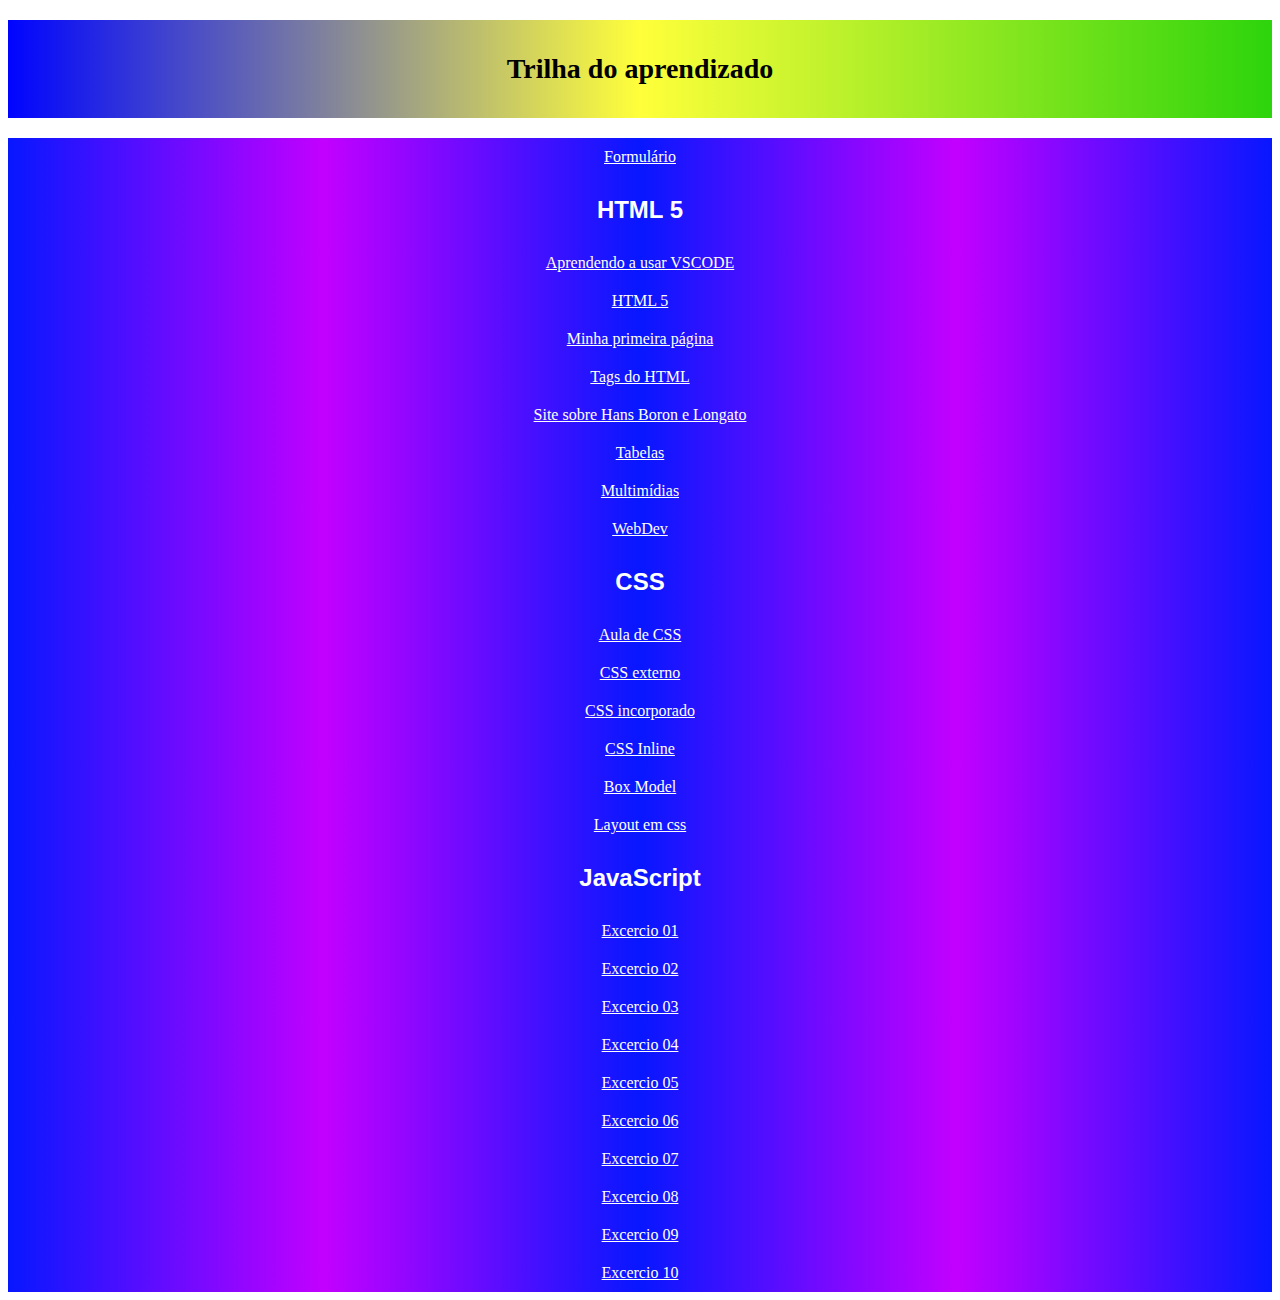
<file: index.html>
<!DOCTYPE html>
<html lang="pt-BR">
<head>
    <meta charset="UTF-8">
    <meta http-equiv="X-UA-Compatible" content="IE=edge">
    <meta name="viewport" content="width=device-width, initial-scale=1.0">
    <title>Edson Batista</title>

    <link rel="stylesheet" href="css/estilo.css">
</head>
<body>
    <div class="header">
        <h2>Trilha do aprendizado</h2>
    </div>

    <div class="informacoes">

        <a href="formulario/index.html">Formulário</a>

        <h2>HTML 5</h2>
        <a href="rde01/AprendendoVSCode.html" target="_blank">Aprendendo a usar VSCODE</a>
        <a href="rde01/ativ01.html" target="_blank">HTML 5</a>
        <a href="rde01/Ex00.html" target="_blank">Minha primeira página</a>
        <a href="rde04/Ex01.html" target="_blank">Tags do HTML</a>
        <a href="rde05/RDE05_index_base.html" target="_blank">Site sobre Hans Boron e Longato</a>
        <a href="rde08/tabelas.html" target="_blank">Tabelas</a>
        <a href="rde09/multimidias.html" target="_blank">Multimídias</a>
        <a href="rde10/index.html" target="_blank">WebDev</a>

        <h2>CSS</h2>
        <a href="rde11/cssaula.html" target="_blank">Aula de CSS</a>
        <a href="rde11/cssexterno.html" target="_blank">CSS externo</a>
        <a href="rde11/cssincorporado.html" target="_blank">CSS incorporado</a>
        <a href="rde11/CSS_Inline.html" target="_blank">CSS Inline</a>
        <a href="rde12/CSS_BoxModel.html" target="_blank">Box Model</a>
        <a href="rde15/index.html" target="_blank">Layout em css</a>

        <h2>JavaScript</h2>
        <a href="rde16/JS_Ex01.html" target="_blank">Excercio 01</a>
        <a href="rde16/js_ex02.html" target="_blank">Excercio 02</a>
        <a href="rde16/js_ex03.html" target="_blank">Excercio 03</a>
        <a href="rde16/js_ex04.html" target="_blank">Excercio 04</a>
        <a href="rde16/js_Ex05.html" target="_blank">Excercio 05</a>
        <a href="rde16/js_Ex06.html" target="_blank">Excercio 06</a>
        <a href="rde16/js_Ex07.html" target="_blank">Excercio 07</a>
        <a href="rde16/js_Ex08.html" target="_blank">Excercio 08</a>
        <a href="rde16/js_Ex09.html" target="_blank">Excercio 09</a>
        <a href="rde16/js_ex10.html" target="_blank">Excercio 10</a>
    </div>
</body>
</html>
</file>
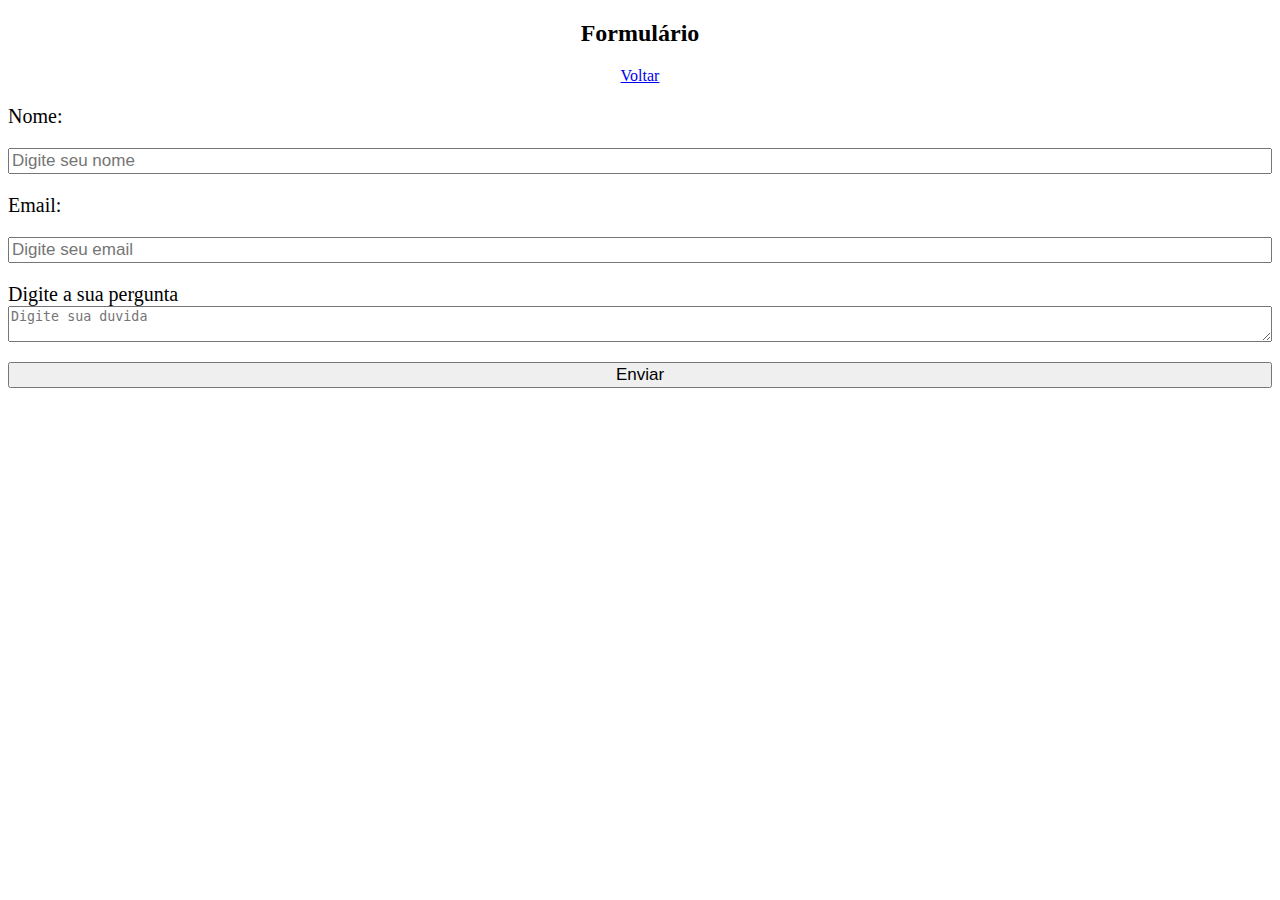
<file: formulario/index.html>
<!DOCTYPE html>
<html lang="en">
<head>
    <meta charset="UTF-8">
    <meta http-equiv="X-UA-Compatible" content="IE=edge">
    <meta name="viewport" content="width=device-width, initial-scale=1.0">
    <title>Formulario Edson</title>
    <link rel="stylesheet" href="formulario.css">
</head>
<body>
    <div class="header">
        <h2>Formulário</h2>

        <a href="../index.html">Voltar</a>
    </div>

    <form>
        <label>Nome:</label>
        <input type="text" name="nome" placeholder="Digite seu nome">

        <label>Email:</label>
        <input type="email" name="email" placeholder="Digite seu email">

        <label>Digite a sua pergunta</label>
        <textarea placeholder="Digite sua duvida"></textarea>

        <input type="submit" id="enviar" value="Enviar">
    </form>
</body>
</html>
</file>
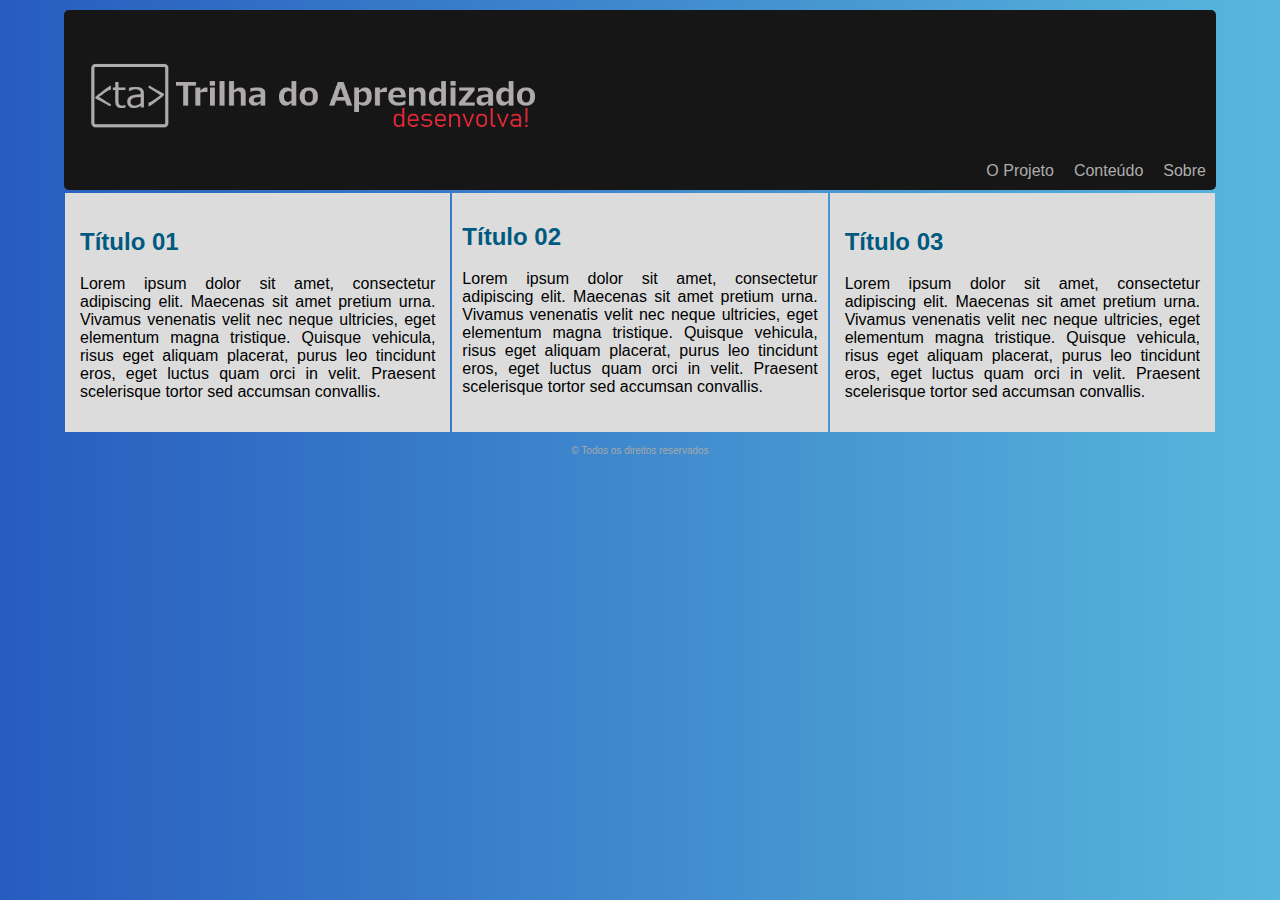
<file: rde15/index.html>
<!DOCTYPE html>
<html lang="en">
<head>
    <meta charset="UTF-8">
    <meta http-equiv="X-UA-Compatible" content="IE=edge">
    <meta name="viewport" content="width=device-width, initial-scale=1.0">
    <title>Na Trilha do Aprendizado</title>
    <link rel="stylesheet" href="CSS/layout02.css">
</head>
    <header> 
        <div class="logo">
           <picture>
               <img src="img/logo.png"  alt="logo">
           </picture>
        </div>
        <nav>
            <div class="navegacao"> 
                    <a href="#">Sobre</a>
                    <a href="#">Conteúdo</a>
                    <a href="#">O Projeto</a>
            </div>
        </nav>
    </header>
    <main>
      
        <div class="principal">
            <div class="conteudolateral">
              <h2>Título 01</h2>
              <p>Lorem ipsum dolor sit amet, consectetur adipiscing elit. Maecenas sit amet pretium urna. Vivamus venenatis velit nec neque ultricies, eget elementum magna tristique. Quisque vehicula, risus eget aliquam placerat, purus leo tincidunt eros, eget luctus quam orci in velit. Praesent scelerisque tortor sed accumsan convallis.</p>

              
            </div>
            
            <div class="conteudocentral">
              <h2>Título 02</h2>
              <p>Lorem ipsum dolor sit amet, consectetur adipiscing elit. Maecenas sit amet pretium urna. Vivamus venenatis velit nec neque ultricies, eget elementum magna tristique. Quisque vehicula, risus eget aliquam placerat, purus leo tincidunt eros, eget luctus quam orci in velit. Praesent scelerisque tortor sed accumsan convallis.</p>
            </div>
            
            <div class="conteudolateral">
              <h2>Título 03</h2>
              <p>Lorem ipsum dolor sit amet, consectetur adipiscing elit. Maecenas sit amet pretium urna. Vivamus venenatis velit nec neque ultricies, eget elementum magna tristique. Quisque vehicula, risus eget aliquam placerat, purus leo tincidunt eros, eget luctus quam orci in velit. Praesent scelerisque tortor sed accumsan convallis.</p>
            </div>
          </div>
    </main>
    <footer>
      <div class="rodape">
        <p>© Todos os direitos reservados</p>
      </div>
    </footer>

    
</body>
</html>
</file>
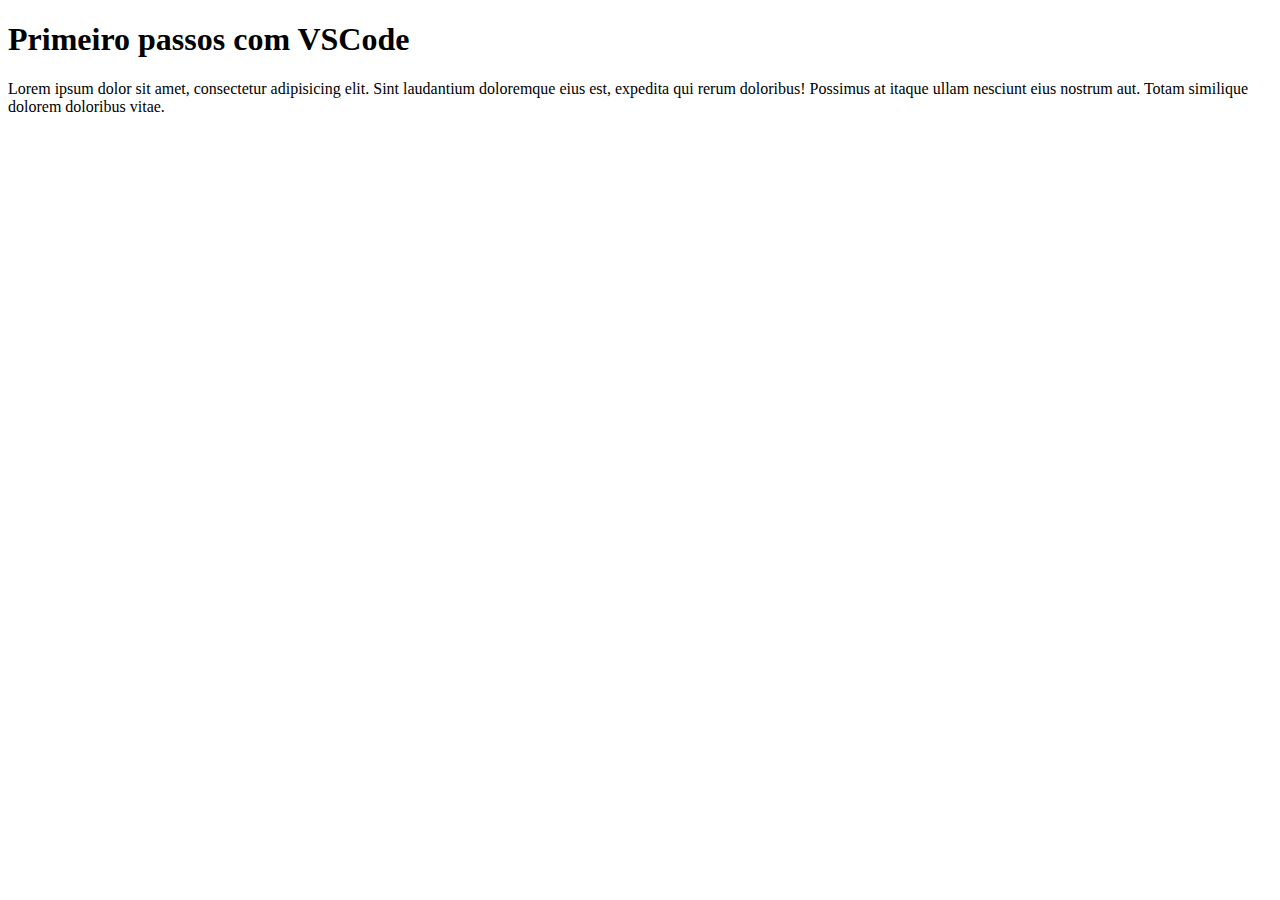
<file: rde01/AprendendoVSCode.html>
<!DOCTYPE html>
<html lang="pt-Br">
<head>
    <meta charset="UTF-8">
    <meta http-equiv="X-UA-Compatible" content="IE=edge">
    <meta name="viewport" content="width=device-width, 
    initial-scale=1.0">
    <title>Aprendendo Visual Studio Code</title>
</head>
<body>
    <h1>Primeiro passos com VSCode</h1>
     <p>
         Lorem ipsum dolor sit amet, consectetur adipisicing elit. Sint laudantium doloremque eius est, expedita qui rerum doloribus! Possimus at itaque ullam nesciunt eius nostrum aut. Totam similique dolorem doloribus vitae.
     </p>

     <p>
         
     </p>
</body>
</html>
</file>
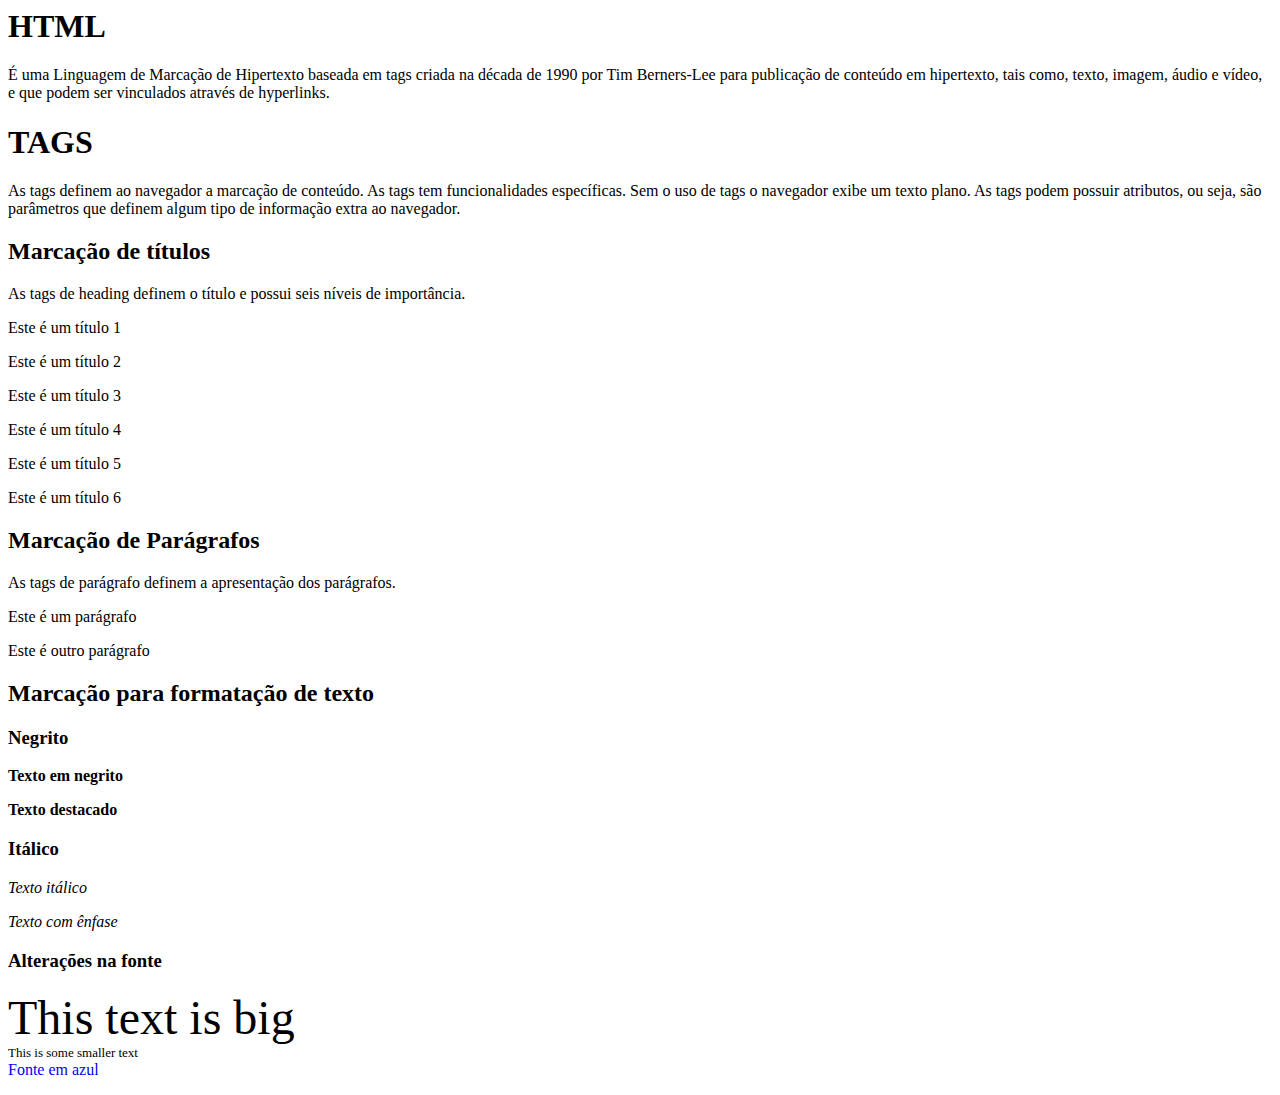
<file: rde01/ativ01.html>
<html>

	<head>
		<meta charset="UTF-8">
		<title> Texto para testar</title>

	</head>
	<body>
		<h1> HTML </h1>
		<p> É uma Linguagem de Marcação de Hipertexto baseada em tags criada na década de 1990 por Tim Berners-Lee para publicação de conteúdo em hipertexto, tais como, texto, imagem, áudio e vídeo, e que podem ser vinculados através de hyperlinks.</p>
		<h1> TAGS </h1>
		<p> As tags definem ao navegador a marcação de conteúdo. As tags tem funcionalidades específicas. Sem o uso de tags o navegador exibe um texto plano.
As tags podem possuir atributos, ou seja, são parâmetros que definem algum tipo de informação extra ao navegador. </p>
		<h2> Marcação de títulos </h2>
		<p> As tags de heading definem o título e possui seis níveis de importância.
		<p> Este é um título 1 </p>
		<p> Este é um título 2 </p>
		<p> Este é um título 3 </p>
		<p> Este é um título 4 </p>
		<p> Este é um título 5 </p>
		<p> Este é um título 6 </p>
 
		<h2> Marcação de Parágrafos </h2>
		<p> As tags de parágrafo definem a apresentação dos parágrafos. </p>
		<p> Este é um parágrafo </p>
		<p> Este é outro parágrafo </p>

		<h2> Marcação para formatação de texto </h2>
		
 		<h3> Negrito </h3>
		<p> <b>Texto em negrito</b>
		<p> <strong>Texto destacado</strong>

		<h3> Itálico </h3>
		<p> <i>Texto itálico</i>
		<p> <em>Texto com ênfase</em> </p>

		<h3> Alterações na fonte </h3>
		<font size = "10" > This text is big </font>
		<br> <font size = "2" > This is some smaller text </font>
		<br> <font color ="blue"> Fonte em azul </font> </p>
		

	</body>

</html>
</file>
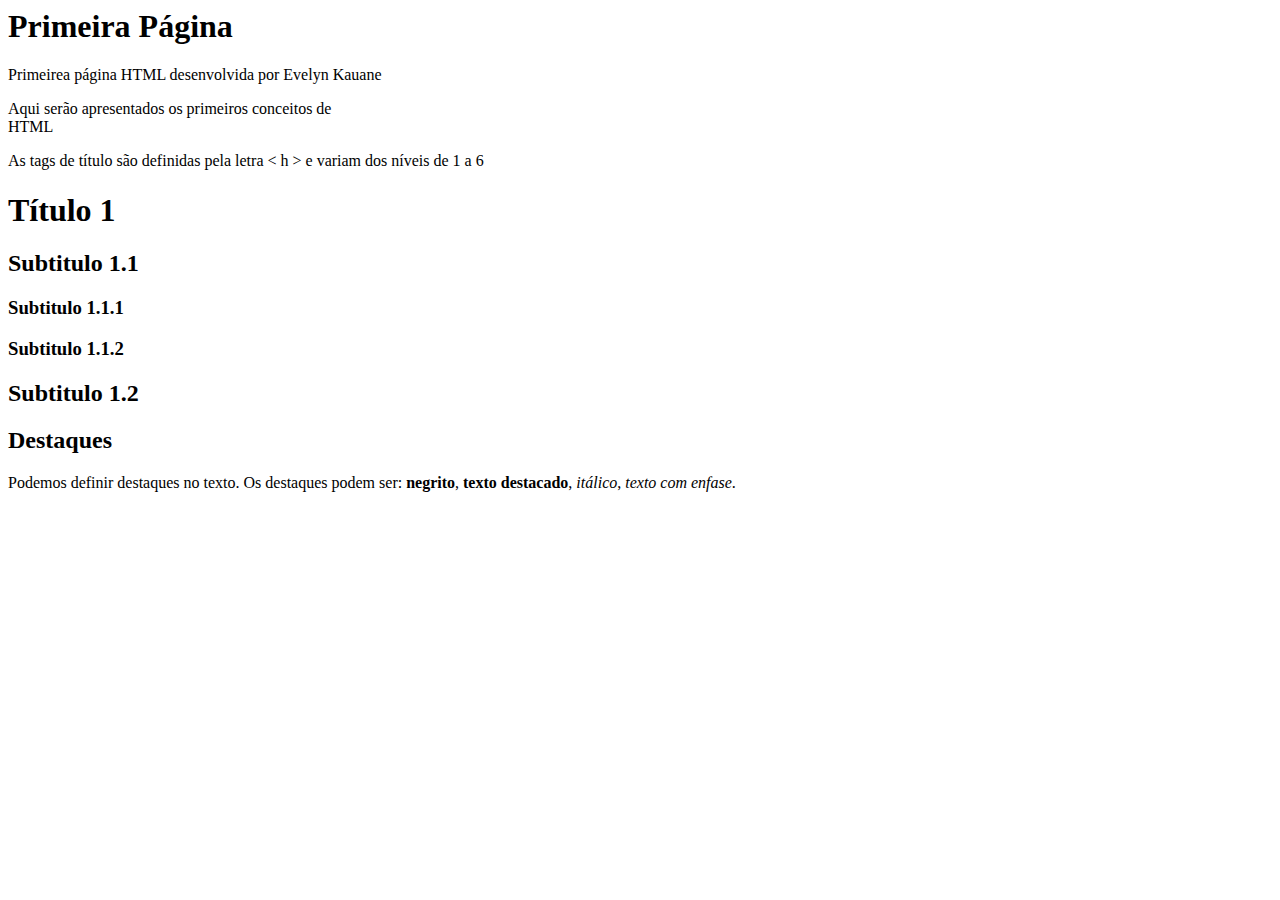
<file: rde01/Ex00.html>
<html>
       <head>
              
               <title>Evelyn Lima</title>
       </head>

     <body>
           <h1>Primeira Página</h1>
             <p>Primeirea página HTML desenvolvida por Evelyn Kauane</p>
             <p>Aqui serão apresentados os primeiros conceitos de <br> HTML</p>
             <p> As tags de título são definidas pela letra &lt h &gt e variam dos níveis de 1 a 6</p>
             <h1>Título 1</h1>
             <h2>Subtitulo 1.1</h2>
                    <h3>Subtitulo 1.1.1</h3>
                    <h3>Subtitulo 1.1.2</h3>
             <h2>Subtitulo 1.2</h2>

             <h2>Destaques</h2>
             <p>Podemos definir destaques no texto. Os destaques podem ser: <b>negrito</b>, <strong>texto destacado</strong>, <i>itálico</i>, <em>texto com enfase</em>.</p>
     </body>


</html>
</file>
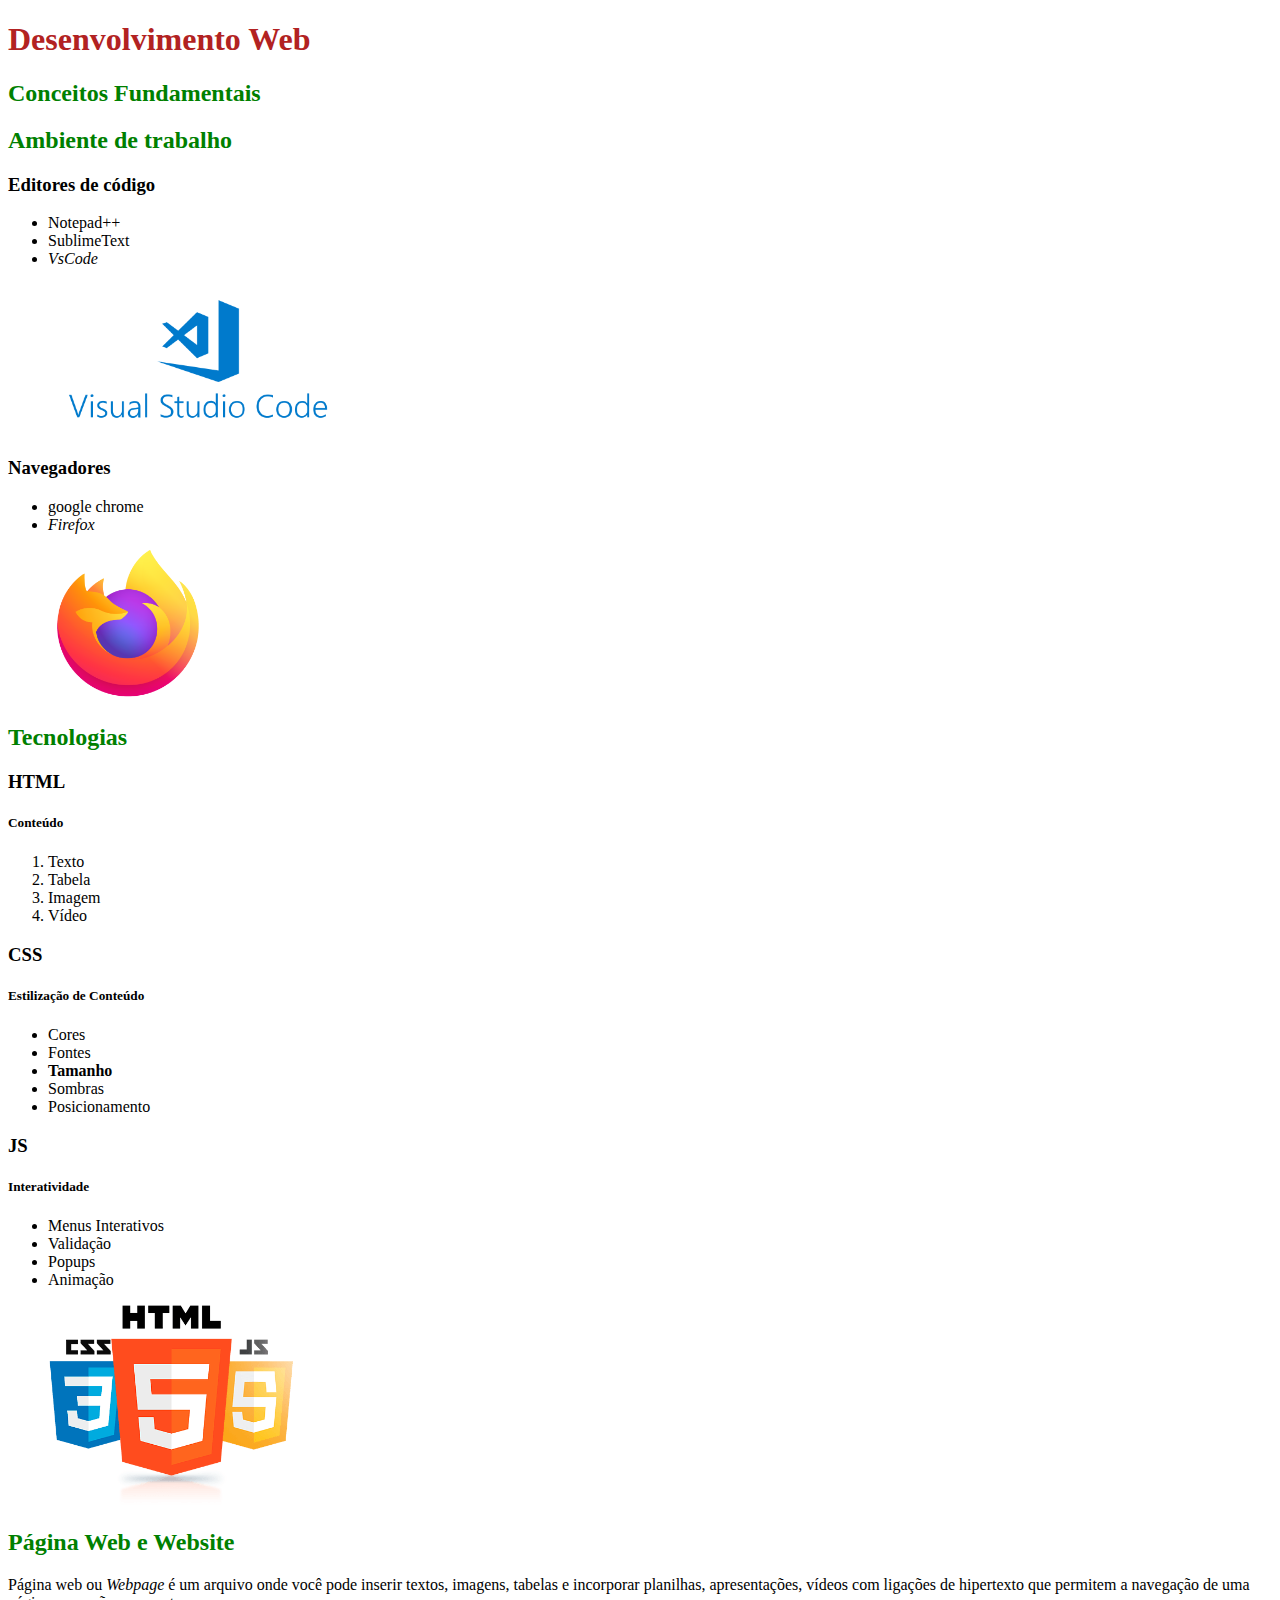
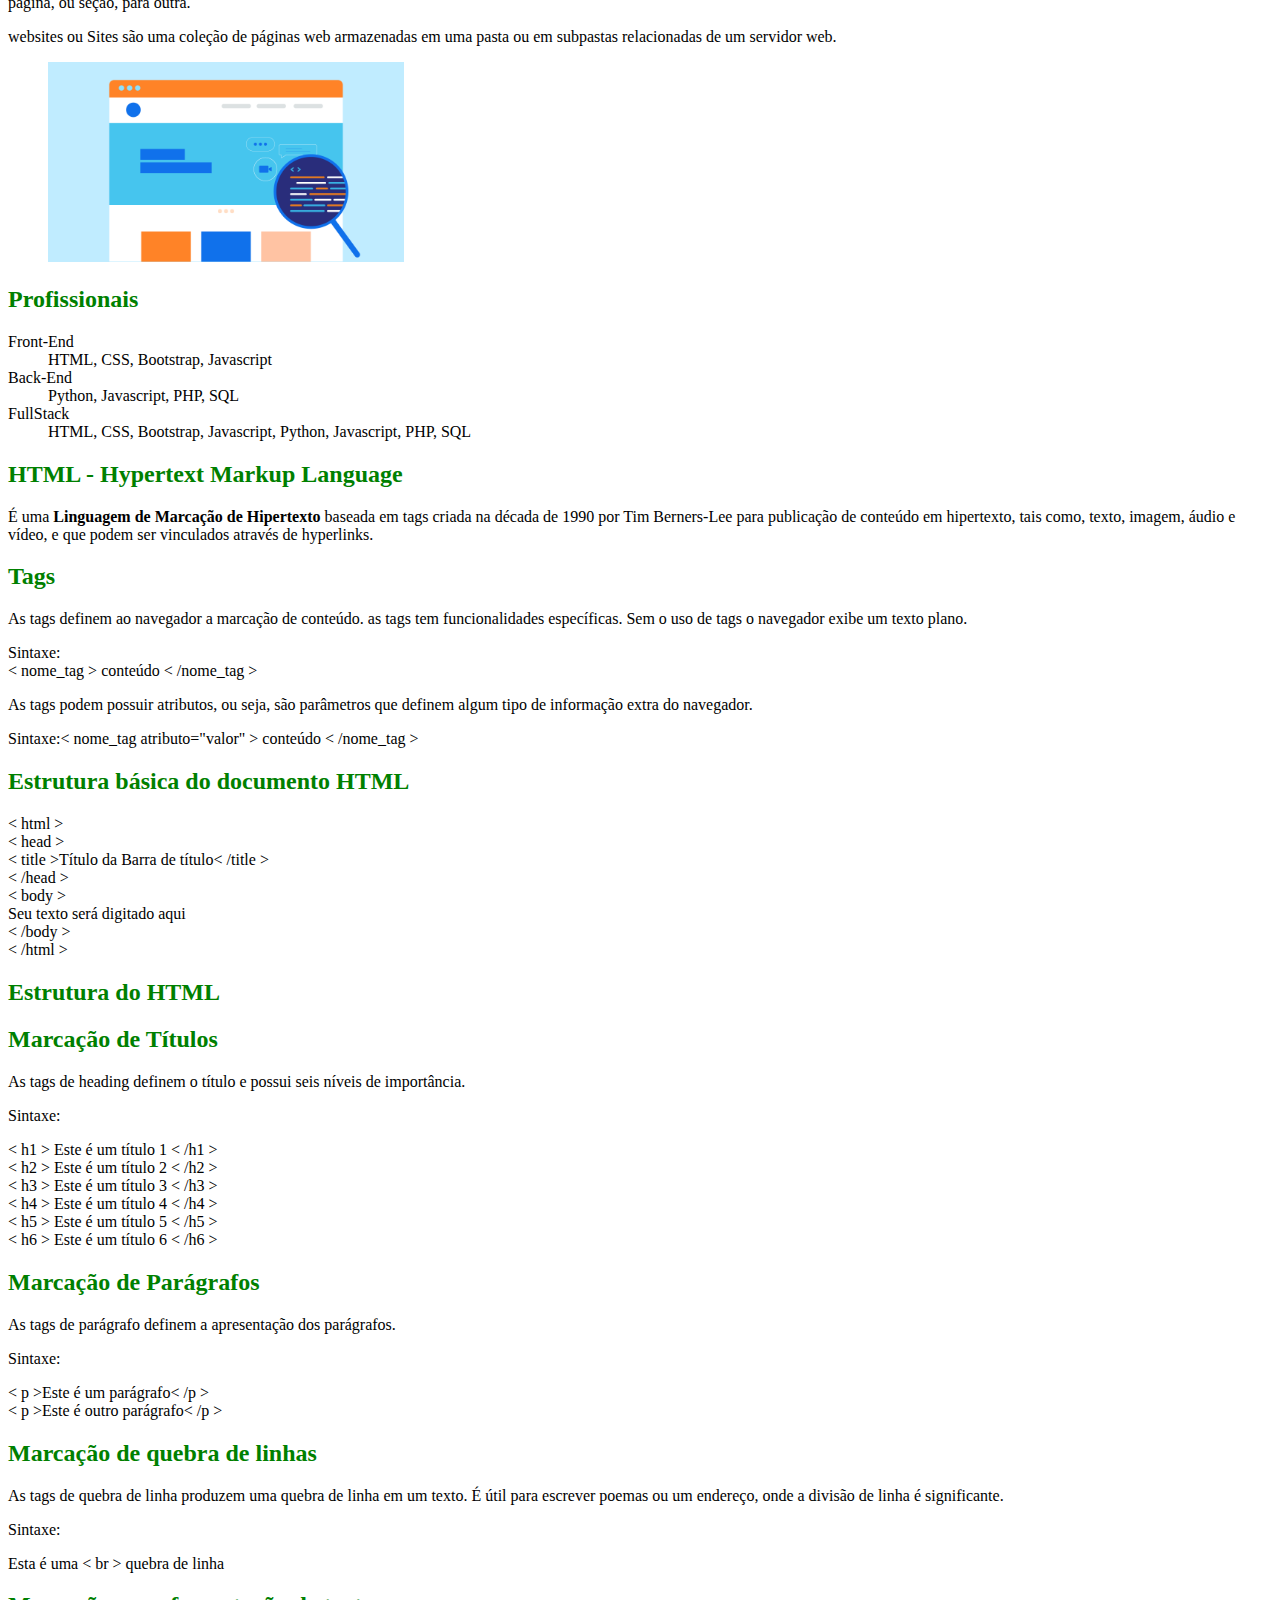
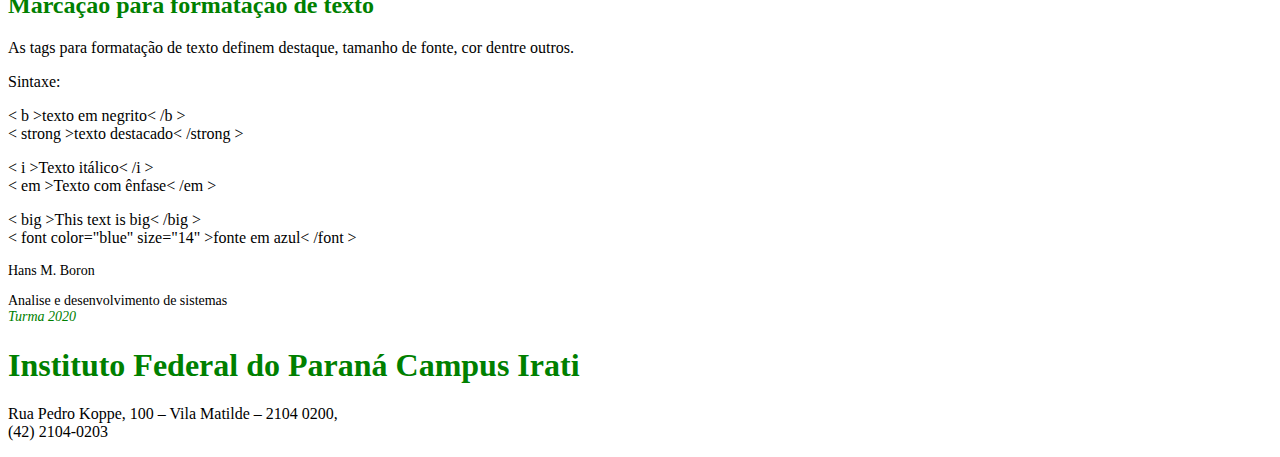
<file: rde05/RDE03-Ex01-Hans_Boron.html>
<!DOCTYPE html>
<html lang="pt-br">

<head>
    <meta charset="UTF-8">
    <meta http-equiv="X-UA-Compatible" content="IE=edge">
    <meta name="viewport" content="width=device-width, initial-scale=1.0">
    <link rel="icon" href="img/favicon.ico" type="image/x-icon">
    <title>RDE03-EX01</title>
    <style>
        h2 {
            color: green;
        }
    </style>
</head>

<body>
    <h1 style="color: firebrick; font-weight: bolder;">Desenvolvimento Web</h1>
    <h2>Conceitos Fundamentais</h2>

    <h2>Ambiente de trabalho</h2>
    <h3>Editores de código</h3>
    <ul>
        <li>Notepad++</li>
        <li>SublimeText</li>
        <li><em>VsCode</em></li>
    </ul>

    <figure>
        <img src="img/vscode.png" alt="Visual Studio Code" height="150">
    </figure>

    <h3>Navegadores</h3>
    <ul>
        <li>google chrome</li>
        <li><em>Firefox</em></li>
    </ul>

    <figure>
        <img src="img/firefox.png" alt="Visual Studio Code" height="150">
    </figure>

    <h2>Tecnologias</h2>
    <h3>HTML</h3>
    <h5>Conteúdo</h5>
    <ol type="1">
        <li>Texto</li>
        <li>Tabela</li>
        <li>Imagem</li>
        <li>Vídeo</li>
    </ol>
    <h3>CSS</h3>
    <h5>Estilização de Conteúdo</h5>
    <ul>
        <li>Cores</li>
        <li>Fontes</li>
        <li><strong>Tamanho</strong></li>
        <li>Sombras</li>
        <li>Posicionamento</li>
    </ul>

    <h3>JS</h3>
    <h5>Interatividade</h5>
    <ul>
        <li>Menus Interativos</li>
        <li>Validação</li>
        <li>Popups</li>
        <li>Animação</li>
    </ul>

    <figure>
        <img src="img/html.png" alt="Visual Studio Code" height="200">
    </figure>

    <h2>Página Web e Website</h2>
    <p>Página web ou <em>Webpage</em> é um arquivo onde você pode inserir textos, imagens, tabelas e incorporar planilhas,
        apresentações, vídeos com ligações de hipertexto que permitem a navegação de uma página, ou seção, para outra.
    </p>
    <p>websites ou Sites são uma coleção de páginas web armazenadas em uma pasta ou em subpastas relacionadas de um
        servidor web.</p>

    <figure>
        <img src="img/webpage.png" alt="Visual Studio Code" height="200">
    </figure>

    <h2>Profissionais</h2>
    <dl>
        <dt>Front-End</dt>
        <dd>HTML, CSS, Bootstrap, Javascript</dd>
        <dt>Back-End</dt>
        <dd>Python, Javascript, PHP, SQL</dd>
        <dt>FullStack</dt>
        <dd>HTML, CSS, Bootstrap, Javascript, Python, Javascript, PHP, SQL</dd>
    </dl>

    <h2>HTML - Hypertext Markup Language</h2>
    <p>É uma <strong>Linguagem de Marcação de Hipertexto</strong> baseada em tags criada na década de 1990 por Tim Berners-Lee para
        publicação de conteúdo em hipertexto, tais como, texto, imagem, áudio e vídeo, e que podem ser vinculados
        através de hyperlinks.</p>

    <h2>Tags</h2>
    <p>As tags definem ao navegador a marcação de conteúdo. as tags tem funcionalidades específicas. Sem o uso de tags o
        navegador exibe um texto plano.</p>
    <p>Sintaxe:<br> &lt; nome_tag &gt; conteúdo &lt; /nome_tag &gt;</p>
    <p>As tags podem possuir atributos, ou seja, são parâmetros que definem algum tipo de informação extra do navegador.
    </p>
    <p>Sintaxe:&lt; nome_tag atributo="valor" &gt; conteúdo &lt; /nome_tag &gt;</p>

    <h2>Estrutura básica do documento HTML</h2>
    <p>&lt; html &gt;<br>&lt; head &gt;<br>&lt; title &gt;Título da Barra de título&lt; /title &gt;<br>&lt; /head
        &gt;<br>&lt; body &gt;<br>Seu texto será digitado aqui<br>&lt; /body &gt;<br>&lt; /html &gt;</p>

    <h2>Estrutura do HTML</h2>

    <h2>Marcação de Títulos</h2>
    <p>As tags de heading definem o título e possui seis níveis de importância.</p>
    <p>Sintaxe:</p>
    <p>&lt; h1 &gt; Este é um título 1 &lt; /h1 &gt;<br>&lt; h2 &gt; Este é um título 2 &lt; /h2 &gt;<br>&lt; h3 &gt;
        Este é um título 3 &lt; /h3 &gt;<br>&lt; h4 &gt; Este é um título 4 &lt; /h4 &gt;<br>&lt; h5 &gt; Este é um
        título 5 &lt; /h5 &gt;<br>&lt; h6 &gt; Este é um título 6 &lt; /h6 &gt;</p>

    <h2>Marcação de Parágrafos</h2>
    <p>As tags de parágrafo definem a apresentação dos parágrafos.</p>
    <p>Sintaxe:</p>
    <p>&lt; p &gt;Este é um parágrafo&lt; /p &gt;<br>&lt; p &gt;Este é outro parágrafo&lt; /p &gt;</p>

    <h2>Marcação de quebra de linhas</h2>
    <p>As tags de quebra de linha produzem uma quebra de linha em um texto. É útil para escrever poemas ou um endereço,
        onde a divisão de linha é significante.</p>
    <p>Sintaxe:</p>
    <p>Esta é uma &lt; br &gt; quebra de linha</p>

    <h2>Marcação para formatação de texto</h2>
    <p>As tags para formatação de texto definem destaque, tamanho de fonte, cor dentre outros.</p>
    <p>Sintaxe:</p>
    <p>&lt; b &gt;texto em negrito&lt; /b &gt;<br>&lt; strong &gt;texto destacado&lt; /strong &gt;</p>
    <p>&lt; i &gt;Texto itálico&lt; /i &gt;<br>&lt; em &gt;Texto com ênfase&lt; /em &gt;</p>
    <p>&lt; big &gt;This text is big&lt; /big &gt;<br>&lt; font color="blue" size="14" &gt;fonte em azul&lt; /font &gt;
    </p>

    <!-- Exercicios -->
    <p style="font-size: 14px;">Hans M. Boron</p>
    <p style="font-size: 14px;">Analise e desenvolvimento de sistemas<br><em style="color: green;">Turma 2020</em> </p>
    <h1 style="color: green;">Instituto Federal do Paraná Campus Irati</h1>
    <p>
        Rua Pedro Koppe, 100 – Vila Matilde – 2104 0200,<br>
        (42) 2104-0203
    </p>
</body>

</html>
</file>
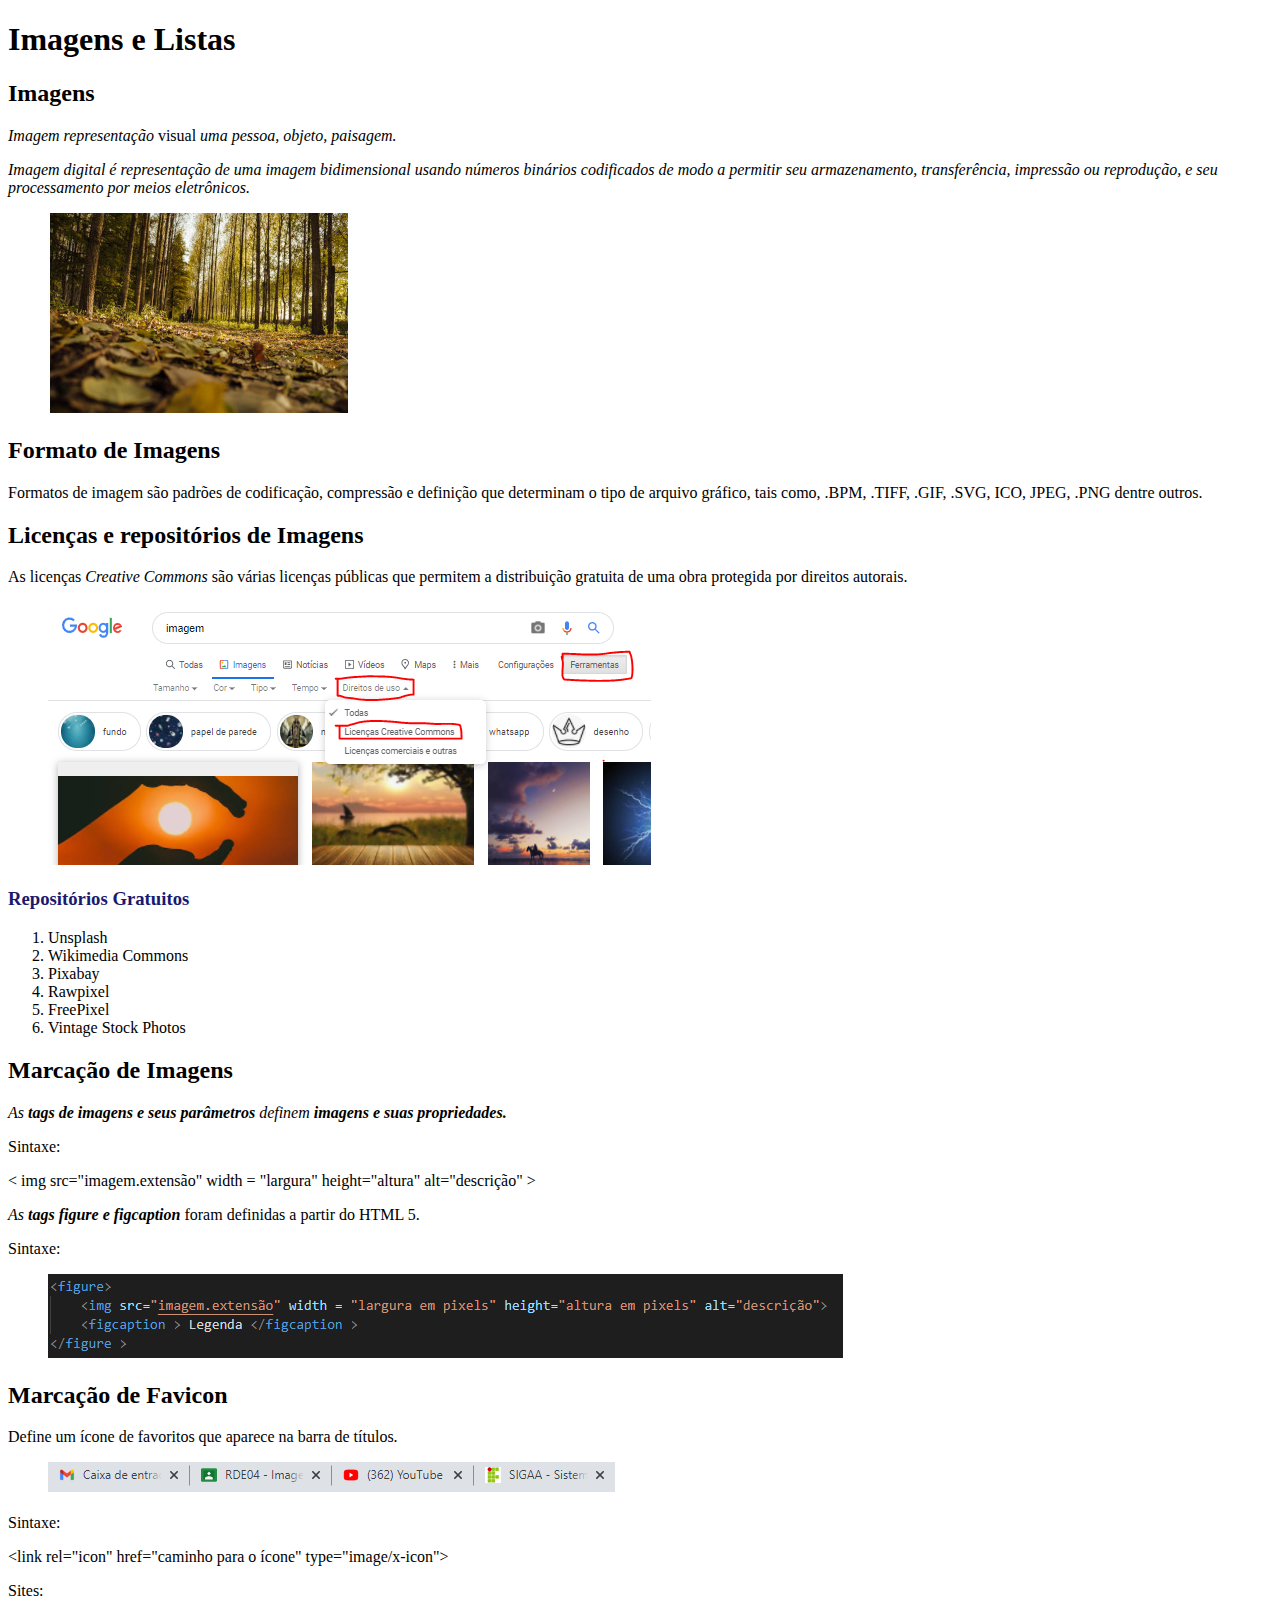
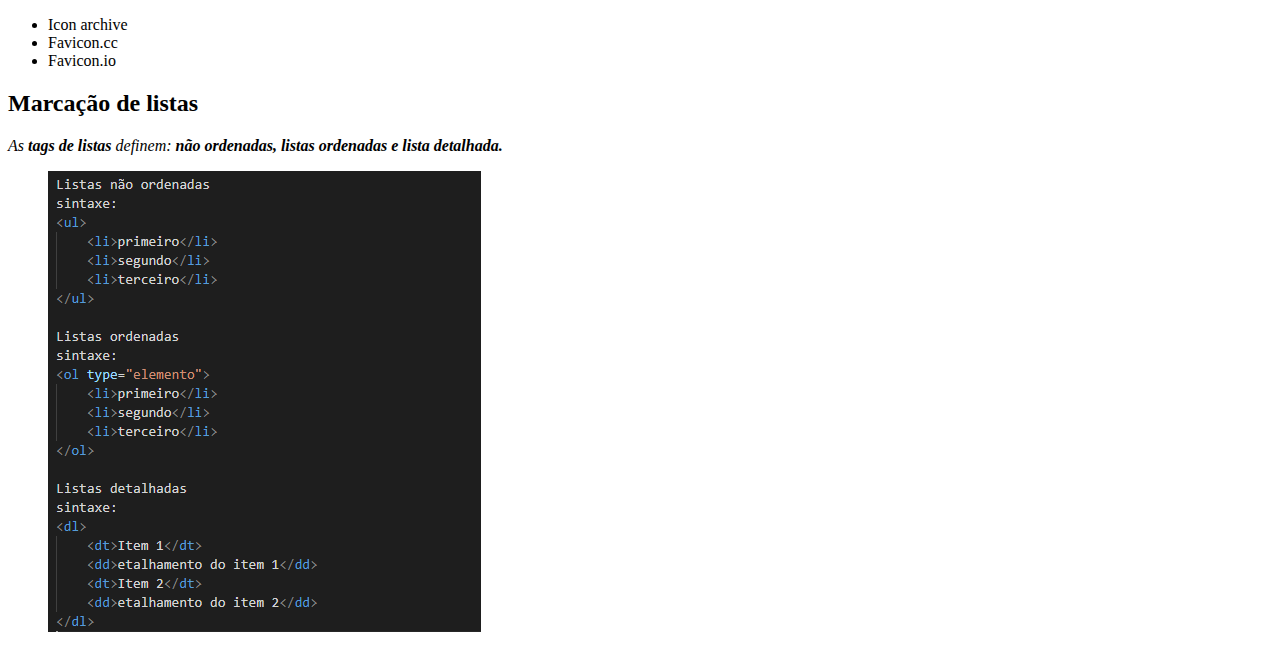
<file: rde05/RDE04-Ex01-Mariele_Longato.html>
<!DOCTYPE html>
<html lang="pt-BR">
<head>
    <meta charset="UTF-8">
    <meta http-equiv="X-UA-Compatible" content="IE=edge">
    <meta name="viewport" content="width=device-width, initial-scale=1.0">
    <link rel="icon" href="img/favicon_ml.ico" type="image/x-icon">
    <title>Imagens e Listas</title>
</head>
<body>
    <h1>Imagens e Listas</h1>
    <h2>Imagens</h2>
    <p><em>Imagem representação</em> visual <em> uma pessoa, objeto, paisagem.</em></p>
    <p><i>Imagem digital é representação de uma imagem bidimensional usando números binários codificados de modo a permitir seu armazenamento, transferência, impressão ou reprodução, e seu processamento por meios eletrônicos.</i></p>
    <figure>
        <img src ="img/paisagem.jpeg" alt="paisagem">
    </figure>
    <h2>Formato de Imagens</h2>
    <p>Formatos de imagem são padrões de codificação, compressão e definição que determinam o tipo de arquivo gráfico, tais como, .BPM, .TIFF, .GIF, .SVG, ICO, JPEG, .PNG dentre outros.</p>

    <h2>Licenças e repositórios de Imagens</h2>
    <p>As licenças <i>Creative Commons</i> são várias licenças públicas que permitem a distribuição gratuita de uma obra protegida por direitos autorais.</p>
    <figure>
        <img src="img/licenca.jpg" alt="Creative Commons">
    </figure>
    <h3><font color ="#191970">Repositórios Gratuitos</font></h3>
    <ol>
        <li>Unsplash</li>
        <li>Wikimedia Commons</li>
        <li>Pixabay</li>
        <li>Rawpixel</li>
        <li>FreePixel</li>
        <li>Vintage Stock Photos</li>
    </ol>
        
    <h2>Marcação de Imagens</h2>
    <p><em>As <b>tags de imagens e seus parâmetros</b> definem <strong> imagens e suas propriedades.</strong></em></p>
    <p>Sintaxe:</p>
    <p>&lt; img src="imagem.extensão" width = "largura" height="altura" alt="descrição" &gt;</p>

    <p><i>As <b>tags figure e figcaption</b></i> foram definidas a partir do HTML 5.</p>
    <p>Sintaxe:</p>
    <figure>
        <img src ="img/sintaxe_imagem.jpg" alt="Sintaxe tag imagem">
    </figure>
    <h2>Marcação de Favicon</h2>
    <p>Define um ícone de favoritos que aparece na barra de títulos.</p>
    <figure>
        <img src="img/favicon.jpeg" alt="Exemplo de favicon">
    </figure>
    <p>Sintaxe:</p>
    <p>&lt;link rel="icon" href="caminho para o ícone" type="image/x-icon"&gt; </p>
    <p>Sites:</p>
    <ul>
        <li>Icon archive</li>
        <li>Favicon.cc</li>
        <li>Favicon.io</li>
    </ul>
    <h2>Marcação de listas</h2>
    <p><em>As <b>tags de listas</b> definem: <strong> não ordenadas, listas ordenadas e lista detalhada.</strong></em></p>
    <figure>
        <img src="img/listas.jpg" alt="Sintaxe listas">
    </figure>

</body>
</html>
</file>
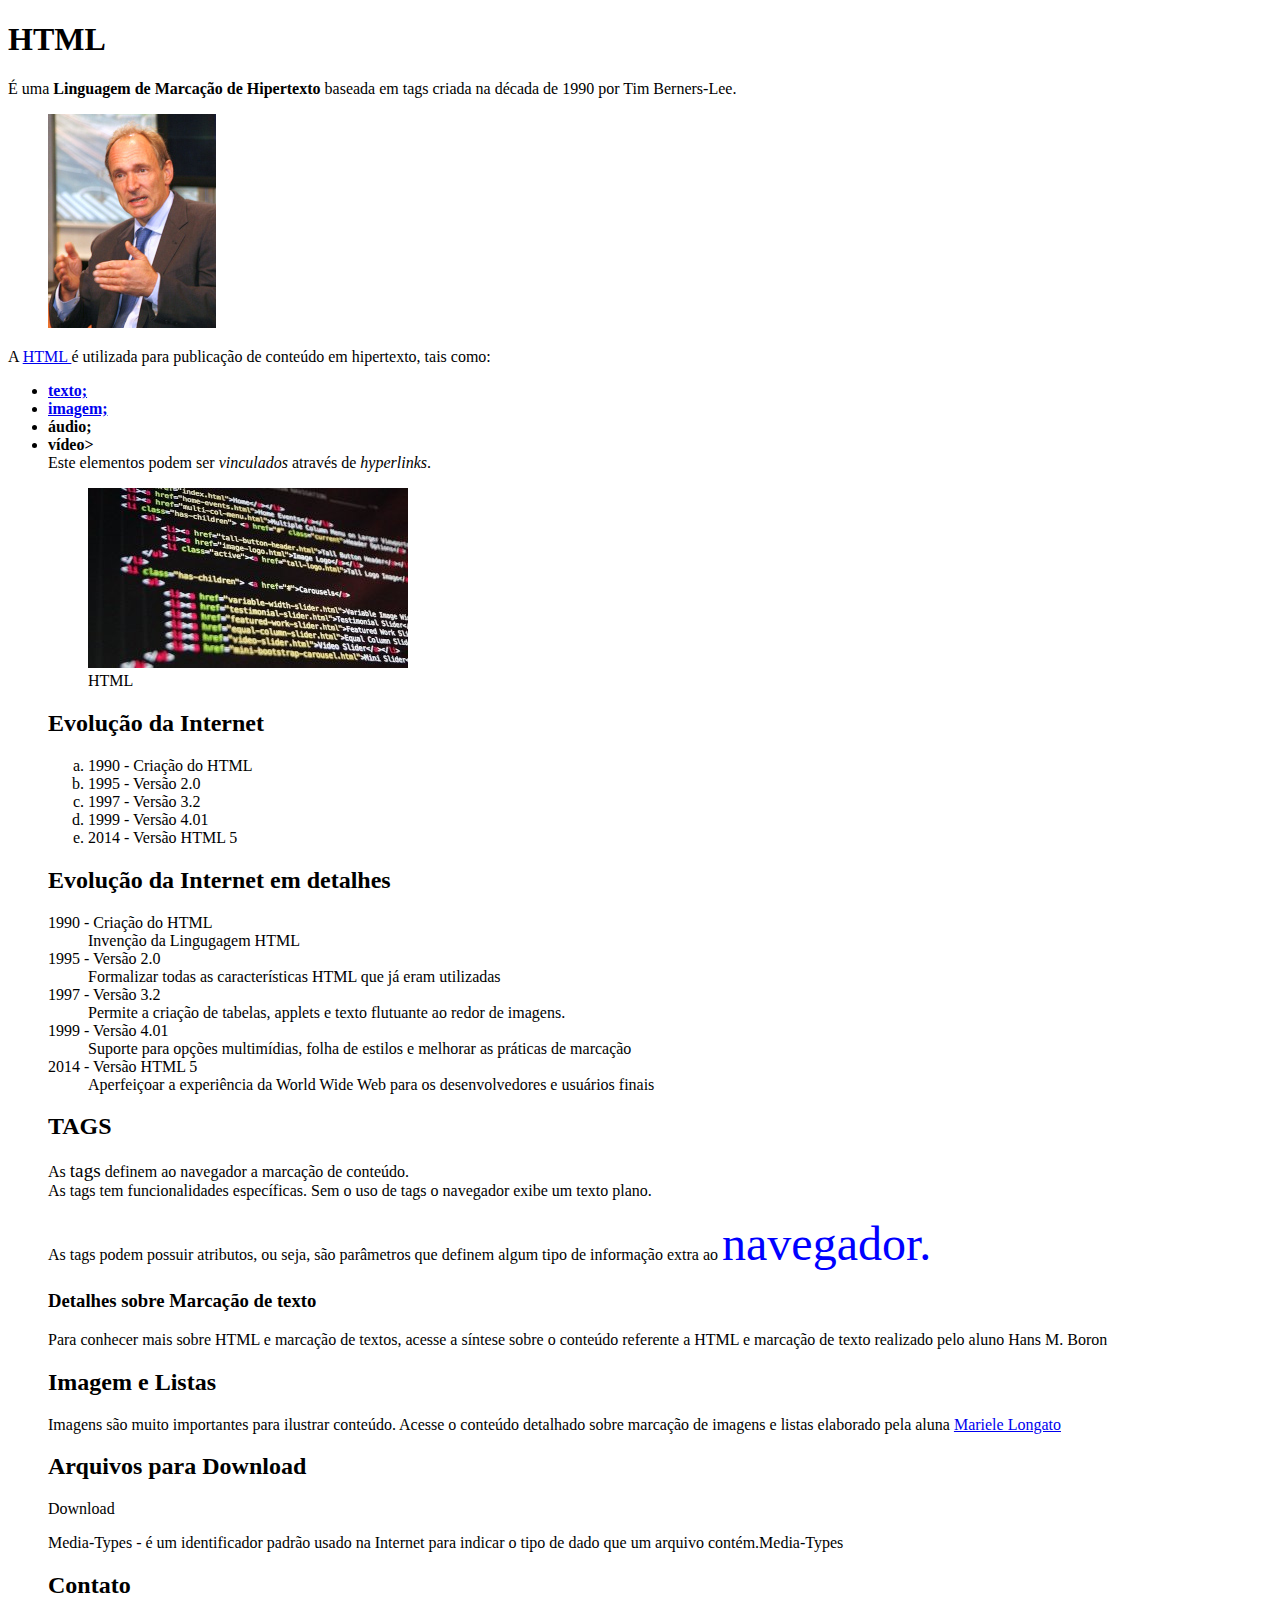
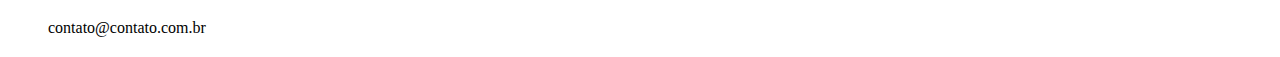
<file: rde05/RDE05_index_base.html>
<!DOCTYPE html>
<html lang="pt-BR">
<head>
    <meta charset="UTF-8">
    <meta http-equiv="X-UA-Compatible" content="IE=edge">
    <meta name="viewport" content="width=device-width, initial-scale=1.0">
    <link rel="icon" href="img/favicon2.ico" type="image/x-icon">
    <title>HTML - Definições </title>
</head>

<body>
    <h1>HTML</h1>
        <p>É uma <b> Linguagem de Marcação de Hipertexto </b> baseada em tags criada na década de 1990 por Tim Berners-Lee.</p>
        <p> <figure>
            <a href="img/Tim_Berners-Lee-Knight_full.jpg"
            target="_blank">
               <img src="img/TimBernersLee.jpg" alt="Tim Berners-Lee"> </a>
             </figure>
           
        </p>
        <p>A <a href="https://pt.wikipedia.org/wiki/HTML" 
             target="_blank"> HTML </a>  é utilizada para publicação
             de conteúdo em hipertexto, tais como:
            <ul> 
                <li><strong><a href="#texto">texto;</a></li>
                <li><a href="#imagem">imagem;</a></li>
                <li>áudio;</li>
                <li>vídeo></strong> 
                    
        <br>Este elementos podem ser <i>vinculados</i> através de <em>hyperlinks</em>.</p>
            <figure>
                <img src="img/html.jpg" alt="Imagem de um documento HTML" />
                <figcaption>HTML</figcaption>
            </figure>
    
        <h2>Evolução da Internet</h2>
            <ol type="a">
                <li>1990 - Criação do HTML</li>
                <li>1995 - Versão 2.0</li>
                <li>1997 - Versão 3.2</li>
                <li>1999 - Versão 4.01</li>
                <li>2014 - Versão HTML 5</li>
            </ol>
        
        <h2> Evolução da Internet em detalhes</h2>
            <dl>
                <dt>1990 - Criação do HTML</dt>
                <dd> Invenção da Lingugagem HTML</dd>
                <dt>1995 - Versão 2.0</dt>
                <dd>Formalizar todas as características HTML que já eram utilizadas</dd>
                <dt>1997 - Versão 3.2</dt>
                <dd>Permite a criação de tabelas, applets e texto flutuante ao redor de imagens.</dd>
                <dt>1999 - Versão 4.01</dt>
                <dd>Suporte para opções multimídias, folha de estilos e melhorar as práticas de marcação</dd>
                <dt>2014 - Versão HTML 5</dt>
                <dd>Aperfeiçoar a experiência da World Wide Web para os desenvolvedores e usuários finais</dd>
            </dl>
           
         <h2>TAGS</h2>
            <p>As <big>tags</big> definem ao navegador a marcação de conteúdo.<br> As tags tem funcionalidades específicas. Sem o uso de tags o navegador exibe um texto plano.</p>
            <p>As tags podem possuir atributos, ou seja, são parâmetros que definem algum tipo de informação extra ao <font color="blue" size="14">navegador.</font></p>

            <h3 id="texto">Detalhes sobre Marcação de texto</h3>
                <p>Para conhecer mais sobre HTML e marcação de textos, acesse a síntese sobre o conteúdo referente a HTML e marcação de texto realizado pelo aluno Hans M. Boron</p>
        
        <h2 id="imagem">Imagem e Listas</h2>
            <p>
                Imagens são muito importantes para ilustrar conteúdo. Acesse o conteúdo detalhado sobre marcação de imagens e  listas elaborado pela
                 aluna <a href="RDE04-Ex01-Mariele_Longato.html" target="_blank"> Mariele Longato</a>
            </p>
        
        <h2> Arquivos para Download</h2>
            <p>
                Download
            </p>
             

            <p>Media-Types - é um identificador padrão usado na Internet para indicar o tipo de dado que um arquivo contém.Media-Types</p>

         <h2>Contato</h2>
         <p>
           contato@contato.com.br
         </p> 
         <h2><a href="sobre.html"> </a></h2>

</body>
</html>
</file>
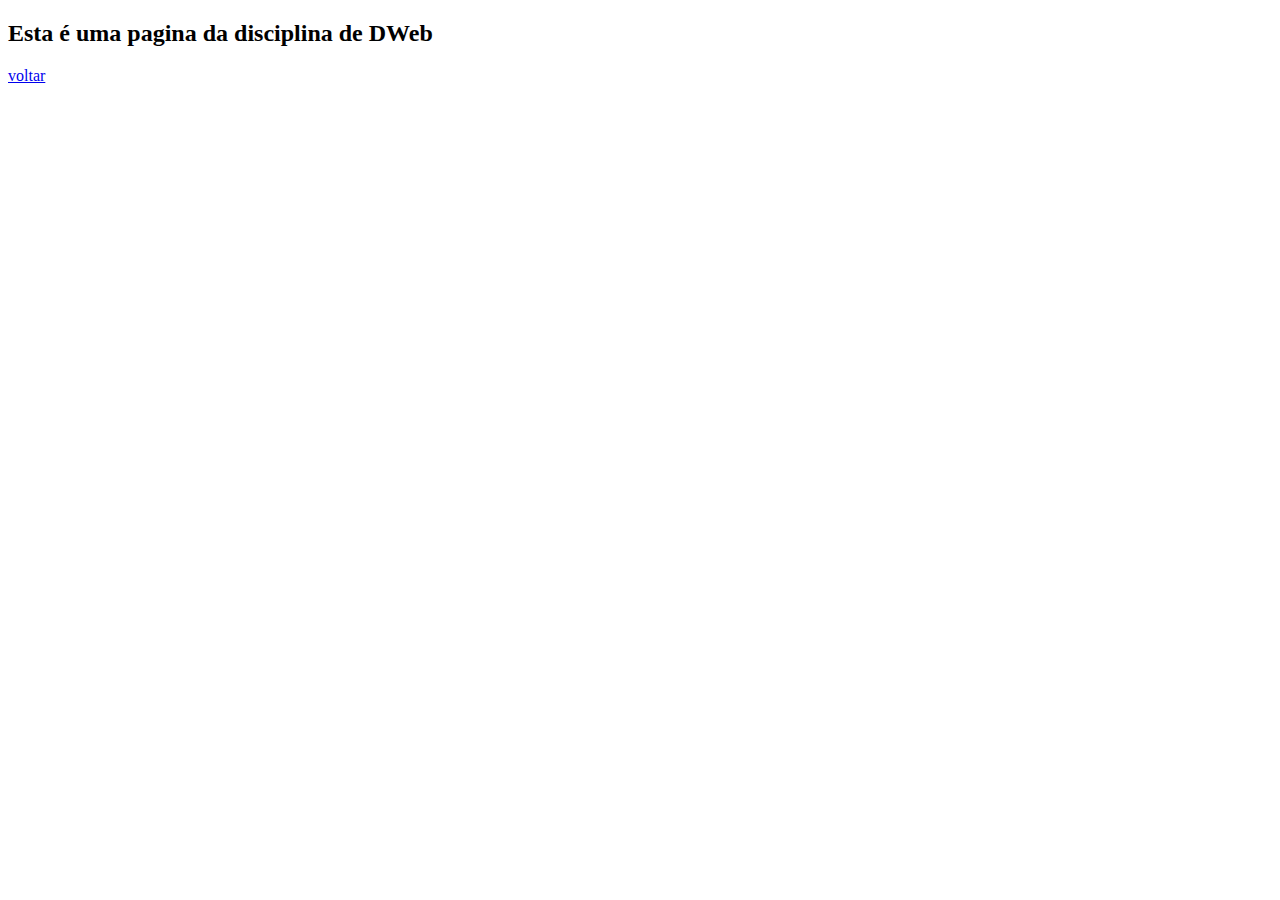
<file: rde05/sobre.html>
<!DOCTYPE html>
<html lang="en">
<head>
    <meta charset="UTF-8">
    <meta http-equiv="X-UA-Compatible" content="IE=edge">
    <meta name="viewport" content="width=device-width, initial-scale=1.0">
    <title>Document</title>
</head>
<body>
    <h2> Esta é uma pagina da disciplina de DWeb </h2>
    <p><a href="RDE05_index_base.html">voltar</a></p>
</body>
</html>
</file>
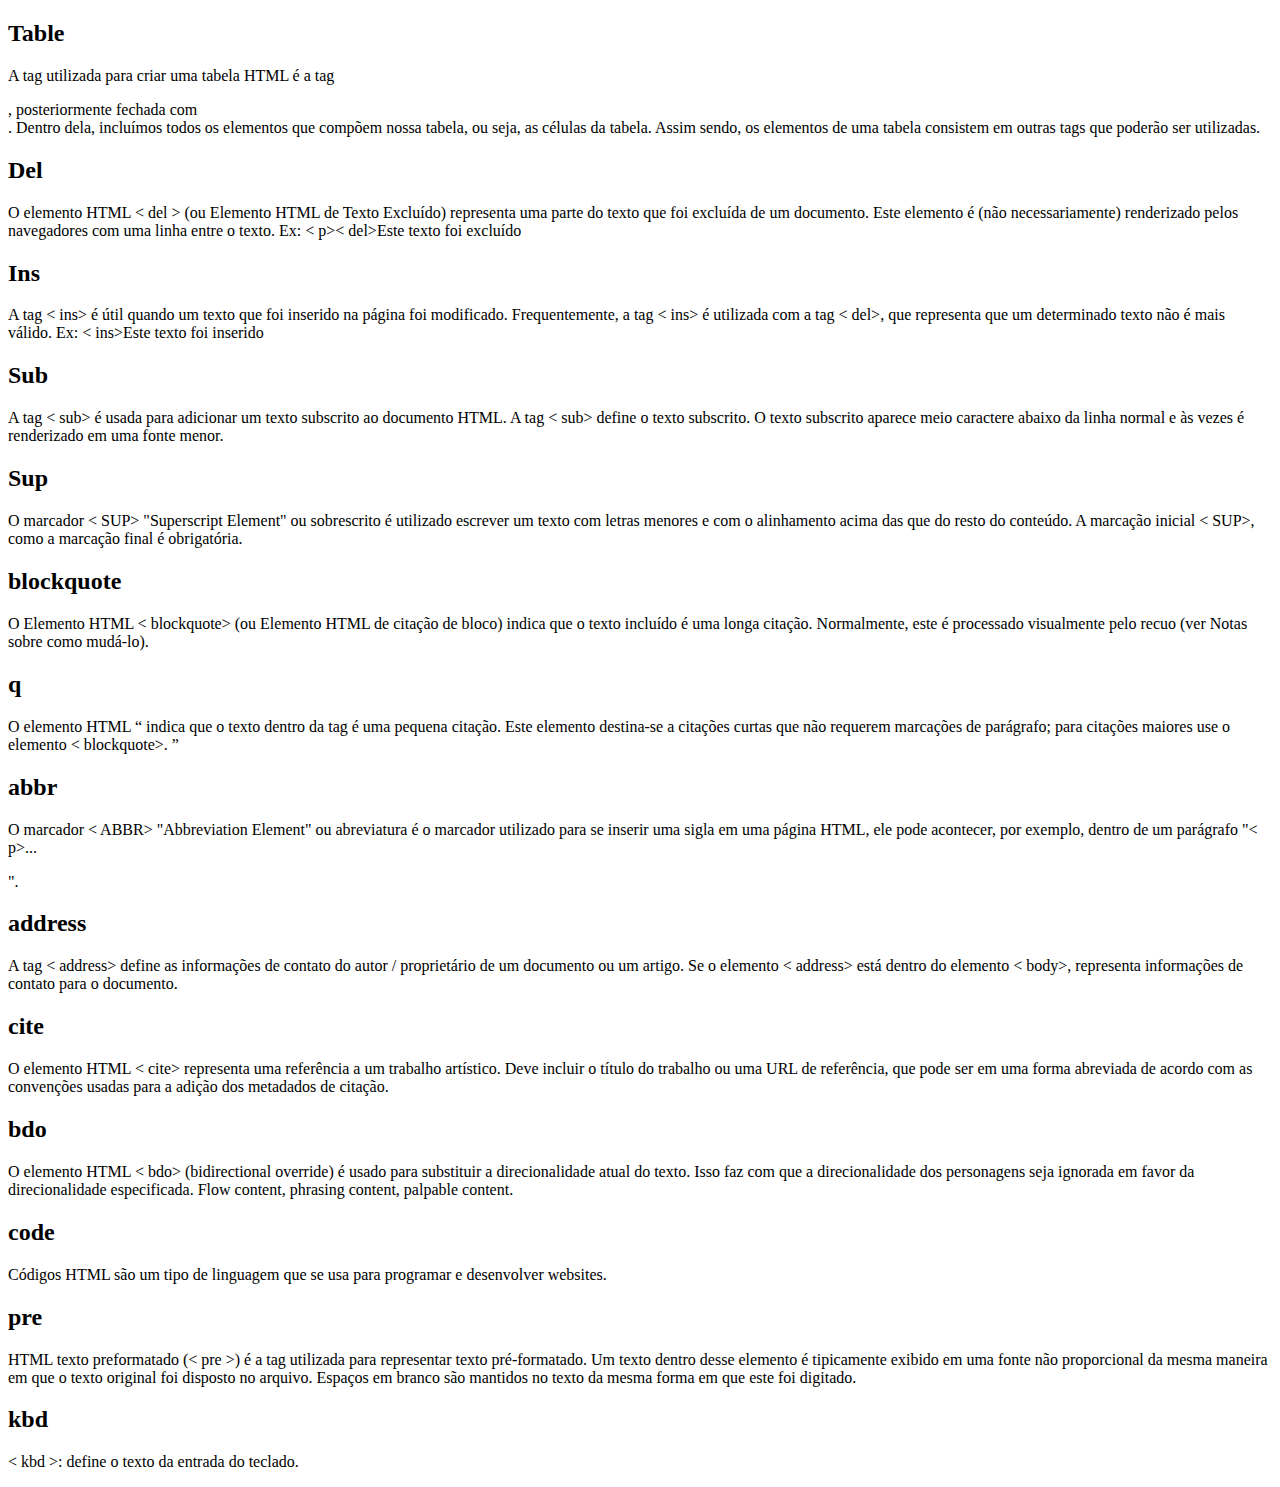
<file: rde08/tabelas.html>
<!DOCTYPE html>
<html lang="en">
<head>
    <meta charset="UTF-8">
    <meta http-equiv="X-UA-Compatible" content="IE=edge">
    <meta name="viewport" content="width=device-width, initial-scale=1.0">
    <title>Tags</title>
</head>
<body>
    <h2>Table</h2>
    <p>
        A tag utilizada para criar uma tabela HTML é a tag <table>, posteriormente fechada com </table>. Dentro dela, incluímos todos os elementos que compõem nossa tabela, ou seja, as células da tabela. Assim sendo, os elementos de uma tabela consistem em outras tags que poderão ser utilizadas.
    </p>
 
    <h2>Del</h2>
    <p>
        O elemento HTML < del > (ou Elemento HTML de Texto Excluído) representa uma parte do texto que foi excluída de um documento. Este elemento é (não necessariamente) renderizado pelos navegadores com uma linha entre o texto.
        Ex: < p>< del>Este texto foi excluído</ del></p >
    </p>
 
    <h2>Ins</h2>
    <p>
        A tag < ins> é útil quando um texto que foi inserido na página foi modificado. Frequentemente, a tag < ins> é utilizada com a tag < del>, que representa que um determinado texto não é mais válido.
        Ex: < ins>Este texto foi inserido</ins >
    </p>
 
    <h2>Sub</h2>
    <p>
        A tag < sub> é usada para adicionar um texto subscrito ao documento HTML. A tag < sub> define o texto subscrito. O texto subscrito aparece meio caractere abaixo da linha normal e às vezes é renderizado em uma fonte menor.
    </p>
 
    <h2>Sup</h2>
    <p>
        O marcador < SUP></SUP> "Superscript Element" ou sobrescrito é utilizado escrever um texto com letras menores e com o alinhamento acima das que do resto do conteúdo. A marcação inicial < SUP>, como a marcação final </SUP > é obrigatória.
    </p>
 
    <h2>blockquote</h2>
    <p>
        O Elemento HTML < blockquote> (ou Elemento HTML de citação de bloco) indica que o texto incluído é uma longa citação. Normalmente, este é processado visualmente pelo recuo (ver Notas sobre como mudá-lo).
    </p>
 
    <h2>q</h2>
    <p>
        O elemento HTML <q> indica que o texto dentro da tag é uma pequena citação. Este elemento destina-se a citações curtas que não requerem marcações de parágrafo; para citações maiores use o elemento < blockquote>.
    </p>
 
    <h2>abbr</h2>
    <p>
        O marcador < ABBR></ABBR > "Abbreviation Element" ou abreviatura é o marcador utilizado para se inserir uma sigla em uma página HTML, ele pode acontecer, por exemplo, dentro de um parágrafo "< p>... </p >".
    </p>
 
    <h2>address</h2>
    <p>
        A tag < address> define as informações de contato do autor / proprietário de um documento ou um artigo. Se o elemento < address> está dentro do elemento < body>, representa informações de contato para o documento.
    </p>
 
    <h2>cite</h2>
    <p>
        O elemento HTML < cite> representa uma referência a um trabalho artístico. Deve incluir o título do trabalho ou uma URL de referência, que pode ser em uma forma abreviada de acordo com as convenções usadas para a adição dos metadados de citação.
    </p>
 
    <h2>bdo</h2>
    <p>
        O elemento HTML < bdo> (bidirectional override) é usado para substituir a direcionalidade atual do texto. Isso faz com que a direcionalidade dos personagens seja ignorada em favor da direcionalidade especificada. Flow content, phrasing content, palpable content.
    </p>
 
    <h2>code</h2>
    <p>
        Códigos HTML são um tipo de linguagem que se usa para programar e desenvolver websites.
    </p>
 
    <h2>pre</h2>
    <p>
        HTML texto preformatado (< pre >) é a tag utilizada para representar texto pré-formatado. Um texto dentro desse elemento é tipicamente exibido em uma fonte não proporcional da mesma maneira em que o texto original foi disposto no arquivo. Espaços em branco são mantidos no texto da mesma forma em que este foi digitado.
    </p>
 
    <h2>kbd</h2>
    <p>
        < kbd >: define o texto da entrada do teclado.
    </p>
 
</body>
</html>
</file>
<file: css/estilo.css>
.header{
    text-align: center;
    margin: 20px 0;
    background-image: linear-gradient(to right, rgb(0, 4, 255),rgba(255, 255, 0, 0.774), rgb(45, 212, 12));
    padding: 10px;
}
.header h2{
    font-size: 28px;
}
.informacoes{
    display: flex;
    flex-direction: column;
    align-items: center;
    background-image: linear-gradient(to right, rgb(7, 23, 255),rgb(195, 0, 255), rgba(7, 23, 255), rgb(195, 0, 255), rgb(7, 23, 255));
}
.informacoes h2{
    color: white;
    font-family: 'Franklin Gothic Medium', 'Arial Narrow', Arial, sans-serif;
}
.informacoes a{
    color: white;
    padding: 5px 0;
    margin: 5px 0;
}
</file>
<file: formulario/formulario.css>
.header{
    text-align: center;
    margin: 20px 0;
}
form{
    margin: 20px 0;
    display: flex;
    flex-direction: column;
}
form label{
    font-size: 20px;
}
form input{
    margin: 20px 0;
    font-size: 17px;
}
</file>
<file: rde15/CSS/layout02.css>
body{
    font-family: 'Segoe UI', Tahoma, Geneva, Verdana, sans-serif;
    width:90%;
    margin: 0 auto;
    background-image:linear-gradient(to left, #58b7dc, rgb(39, 92, 191));
}

header{
    font-family: 'Segoe UI', Tahoma, Geneva, Verdana, sans-serif;
    background-color:#161616;
    border-radius:5px;
    margin-top:10px;
}

.logo img{
    width:50%;
    padding-top:50px;
}

.navegacao{
    overflow: hidden;
}

.navegacao a{
    float: right;
    color: rgb(173, 173, 173);
    text-decoration:none;
    padding:10px;
}

h2{
    color:rgb(0, 90, 128);
}

.navegacao a:hover{
    color:rgb(127, 221, 255);
    background-color:black;
}

.principal{
    display:flex;
    flex-direction:row;
}

.conteudolateral{
    margin: 3px 1px 3px 1px;
    background-color:gainsboro;
    text-align: justify;
    padding:15px;

}

.conteudocentral{
    margin: 3px 1px 3px 1px;
    background-color:gainsboro;
    text-align: justify;
    padding:10px;

}


.rodape{
    color: darkgray;
    font-size:10px;
    text-align:center;
}
</file>
